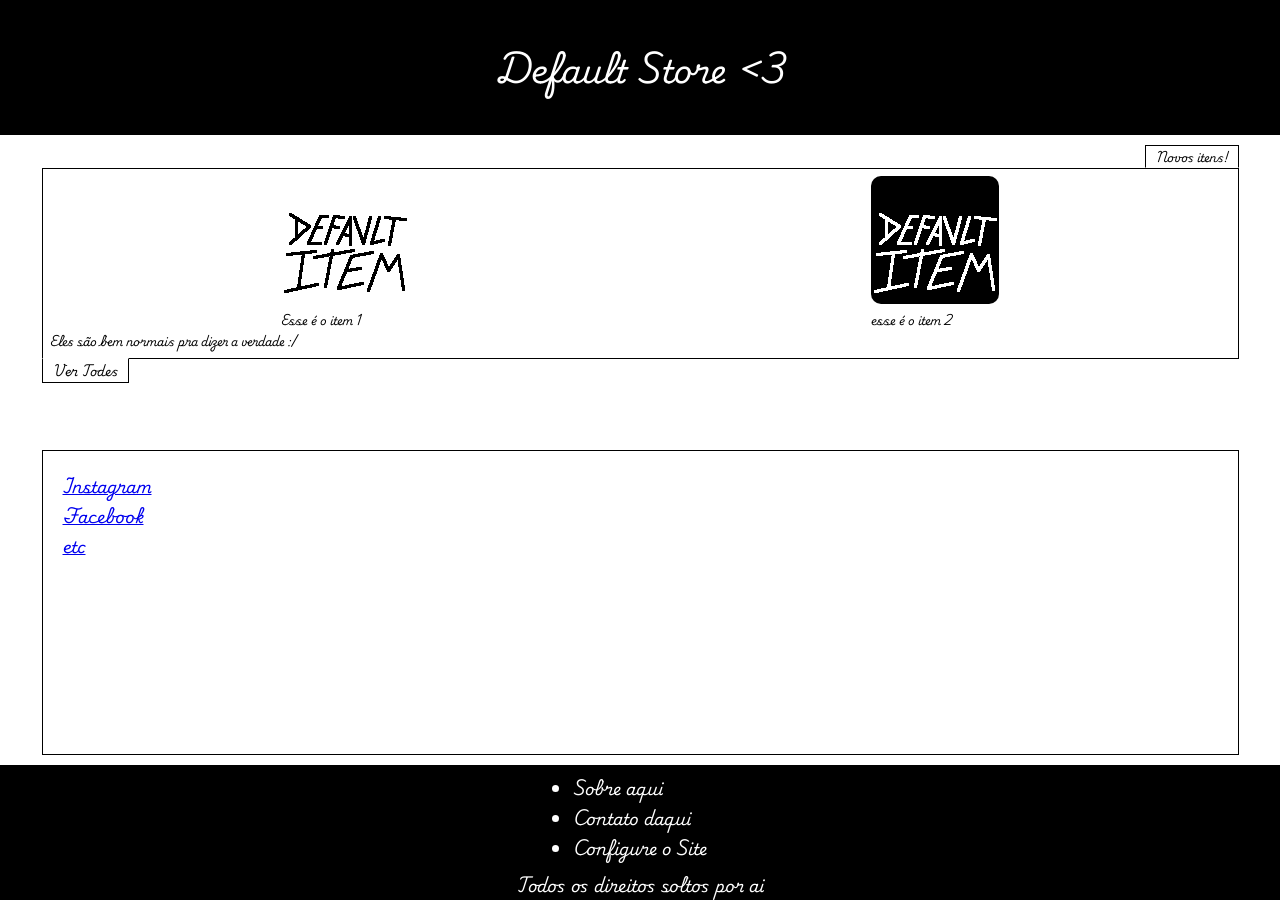
<file: index.html>
<!doctype html>
<html lang="pt-BR">
  <head>
    <meta charset="UTF-8" />
    <meta name="viewport" content="width=device-width, initial-scale=1.0" />
    <title>Home</title>
    <link rel="stylesheet" href="style.css" />
  </head>
  <body>
    <header class="default_header">
      <h1><a href="index.html">Default Store &lt;3</a></h1>
    </header>
    <main class="default_main">
      <article>
        <h3>Novos itens!</h3>
        <div class="novas_coisas">
          <div class="coisas">
            <a href="produtos.html" class="item_card">
              <img src="images/default-item.png" alt="apenas um item normal" />
              <p>Esse é o item 1</p>
            </a>
            <a href="produtos.html" class="item_card">
              <img
                src="images/default-item-2.png"
                alt="apenas um item normal"
              />
              <p>esse é o item 2</p>
            </a>
          </div>
          <p>Eles são bem normais pra dizer a verdade :/</p>
        </div>
        <a href="produtos.html" class="ver_todos">Ver Todes</a>
      </article>
      <nav class="redes_sociais">
          <ul>
            <li><a href="https://www.instagram.com/" target="_blank">Instagram</a></li>
            <li><a href="https://www.facebook.com/" target="_blank">Facebook</a></li>
            <li><a href="https://www.google.com/search?q=etc&oq=etc&gs_lcrp=EgZjaHJvbWUyBggAEEUYOTIMCAEQABhDGIAEGIoFMgwIAhAAGEMYgAQYigUyDAgDEAAYQxiABBiKBTIMCAQQABhDGIAEGIoFMgwIBRAAGEMYgAQYigUyDAgGEAAYQxiABBiKBTIMCAcQABhDGIAEGIoFMgcICBAAGIAEMgcICRAAGIAE0gEIMTg1NWowajeoAgCwAgA&sourceid=chrome&ie=UTF-8" target="_blank">etc</a></li>
          </ul>
      </nav>
    </main>
    <footer class="default_footer">
      <ul>
        <li><a href="sobre.html">Sobre aqui</a></li>
        <li><a href="contato.html">Contato daqui</a></li>
        <li><a href="configuracao.html">Configure o Site</a></li>
      </ul>
      <p>Todos os direitos soltos por ai</p>
    </footer>
  </body>
</html>
</file>
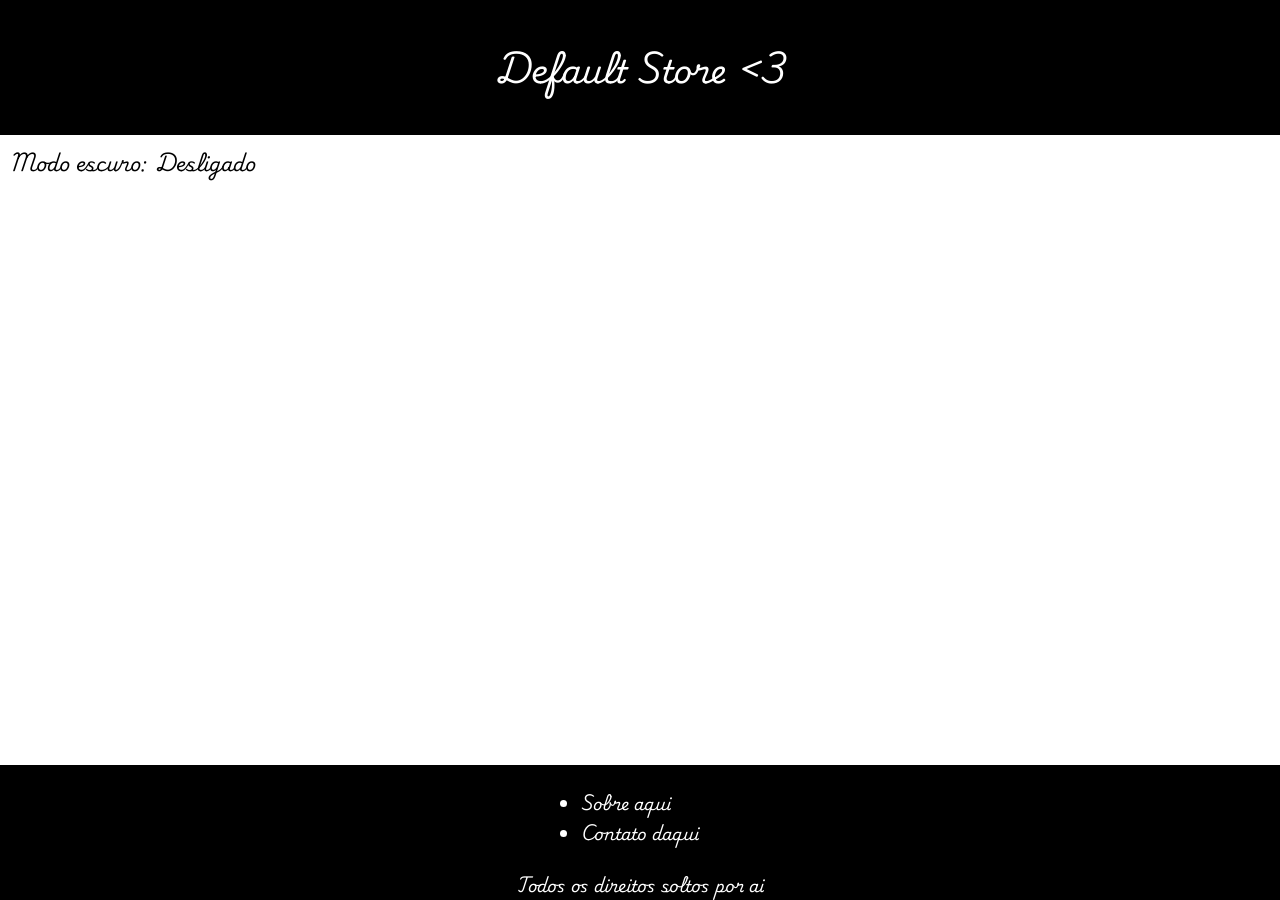
<file: configuracao.html>
<!DOCTYPE html>
<html lang="pt-BR">
<head>
    <meta charset="UTF-8">
    <meta name="viewport" content="width=device-width, initial-scale=1.0">
    <title>Configurando</title>
    <link rel="stylesheet" href="style.css">
</head>
<body>
    <header class="default_header">
      <h1><a href="index.html">Default Store &lt;3</a></h1>
    </header>
    <main class="default_main configurando_main">
        <div class="configurando">
            <h3>Modo escuro: <span class="btn_modoescuro">Desligado</span></h3>
        </div>
    </main>
     <footer class="default_footer">
      <ul>
        <li><a href="sobre.html">Sobre aqui</a></li>
        <li><a href="contato.html">Contato daqui</a></li>
      </ul>
      <p>Todos os direitos soltos por ai</p>
    </footer>
</body>
</html>
</file>
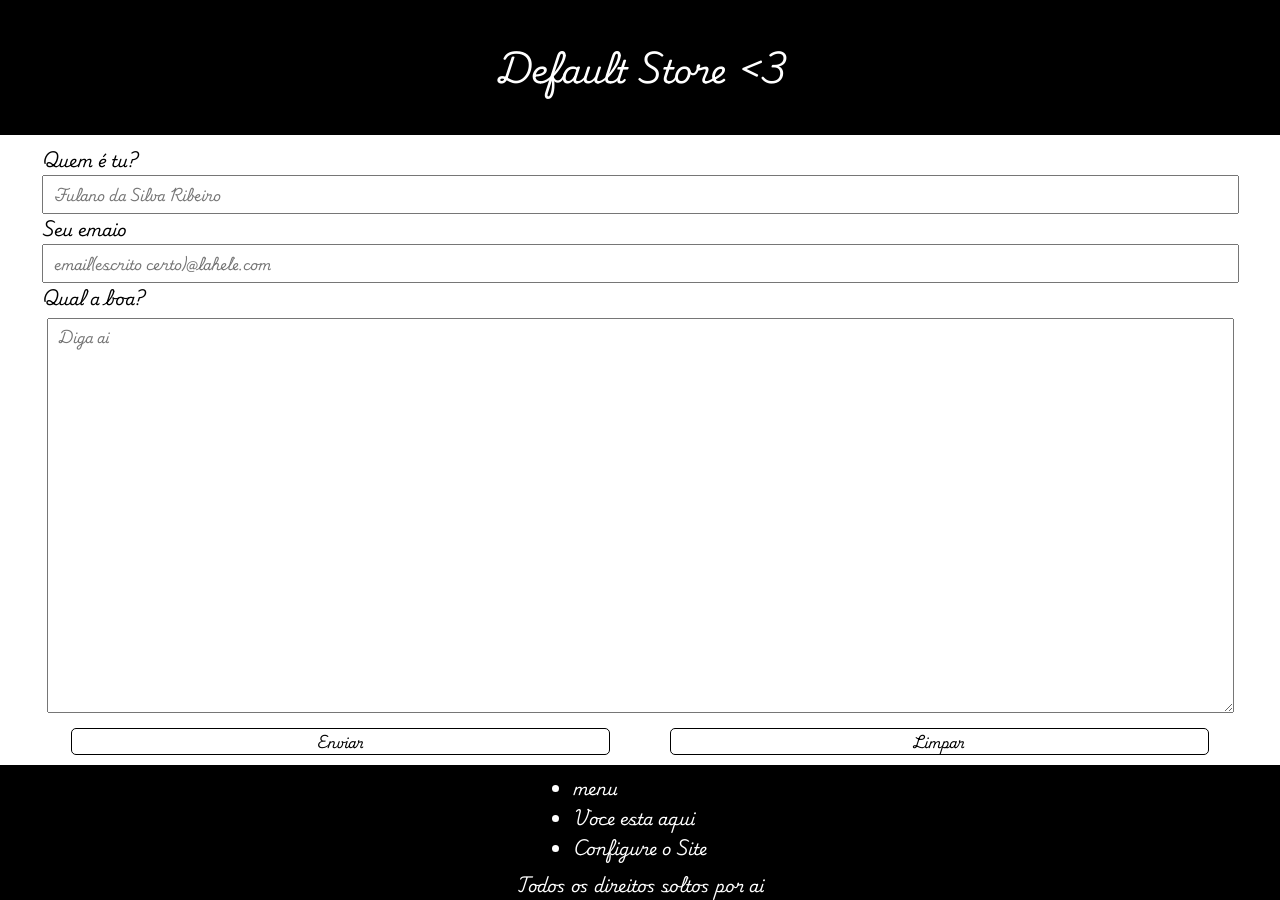
<file: contato.html>
<!DOCTYPE html>
<html lang="pt-BR">
<head>
    <meta charset="UTF-8">
    <meta name="viewport" content="width=device-width, initial-scale=1.0">
    <title>Manda zap</title>
    <link rel="stylesheet" href="style.css">
</head>
<body>
    <header class="default_header">
        <h1><a href="index.html">Default Store &lt;3</a></h1>
    </header>
    <main class="default_main contact_main">
        <form class="contato_form" action="">
            <label for="nome">Quem é tu?</label>
            <input type="text" placeholder="Fulano da Silva Ribeiro">
            <label for="email">Seu emaio</label>
            <input type="text" placeholder="email(escrito certo)@lahele.com">
            
            <label for="email">Qual a boa?</label>
            <textarea name="mensagem" id="" placeholder="Diga ai"></textarea>
            <div class="btns_form_contato">
                <button type="submit">Enviar</button>
                <button type="reset" >Limpar</button>
            </div>
        </form>
    </main>
    <footer class="default_footer">
        <ul>
            <li><a href="index.html">menu</a></li>
            <li><a href="contato.html">Voce esta aqui</a></li>
            <li><a href="configuracao.html">Configure o Site</a></li>
        </ul>
        <p>Todos os direitos soltos por ai</p>
    </footer>
</body>
</html>
</file>
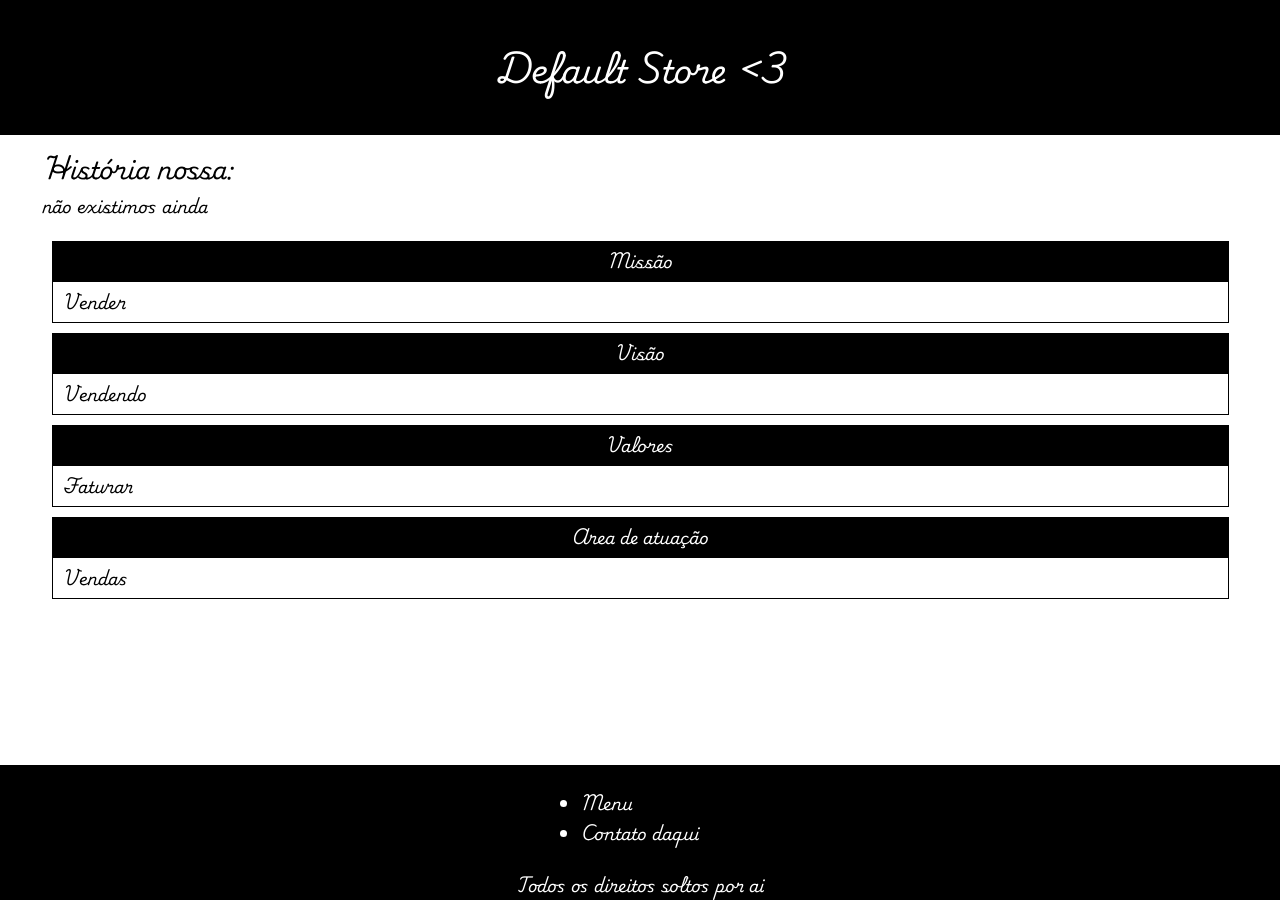
<file: sobre.html>
<!DOCTYPE html>
<html lang="pt-BR">
<head>
    <meta charset="UTF-8">
    <meta name="viewport" content="width=device-width, initial-scale=1.0">
    <title>Sobre</title>
    <link rel="stylesheet" href="style.css" />
</head>
<body>
    <header class="default_header">
        <h1><a href="index.html">Default Store &lt;3</a></h1>
    </header>
    <main class="default_main sobre_main">
        <article>
            <h2>História nossa:</h2>
            <p>não existimos ainda</p>
            <ul class="mi_vi_va">
                <li>Missão</li>                
                <li>Vender</li>
                <li>Visão</li>
                <li>Vendendo</li>
                <li>Valores</li>
                <li>Faturar</li>
                <li>Area de atuação</li>
                <li>Vendas</li>
                
            </ul>
        </article>
    </main>
    <footer class="default_footer">
        <ul>
            <li><a href="index.html">Menu</a></li>
            <li><a href="contato.html">Contato daqui</a></li>
        </ul>
        <p>Todos os direitos soltos por ai</p>
    </footer>
    
</body>
</html>
</file>
<file: style.css>
@import url("https://fonts.googleapis.com/css2?family=Inter:ital,opsz,wght@0,14..32,100..900;1,14..32,100..900&family=Playwrite+IE:wght@100..400&family=Rock+Salt&display=swap");
* {
  padding: 0px;
  margin: 0px;
  box-sizing: border-box;
}

:root {
  --fonte_1: "Inter", sans-serif;
  --fonte_2: "Rock Salt", cursive;
  --fonte_3: "Playwrite IE", cursive;
  --cor_base-1: black;
  --cor_base-2: rgb(51, 73, 173);
  --cor_base-3: rgb(71, 0, 163);
  --cor_fundo_branco:white;
  --cor_fundo_preto:black;
  --cor_fonte-branco: white;
  --cor_fonte-preto: black;
}

html {
  width: 100vw;
  height: 100vh;
}

body {
  width: 100vw;
  height: 100vh;
  display: grid;
  grid-template-rows: 15% 70% 15%;
  font-family: var(--fonte_3);
  font-weight: 400;
  font-style: normal;
}

.default_header {
  width: 100%;
  background-color: var(--cor_fonte-preto);
  display: flex;
  align-items: center;
}
.default_header h1 a {
  color: white;
  text-decoration: none;
}
.default_header h1 {
  margin: auto;
}

.default_main {
  padding: 10px;
  display: grid;
  grid-template-rows: 50% 50%;
}
.default_main article {
  width: 95%;
  margin: auto;
  height: 100%;
  display: flex;
  flex-direction: column;
}
.default_main article h3 {
  text-align: center;
  border: 1px solid;
  border-bottom: 1px solid white;
  margin: 0px 0px 0px auto;
  width: -moz-fit-content;
  width: fit-content;
  padding: 0px 10px;
  font-size: 0.7em;
}
.default_main article a {
  text-decoration: none;
  color: black;
}
.default_main article .novas_coisas {
  padding: 7px;
  border: 1px solid;
  font-size: 0.7em;
}
.default_main article .novas_coisas .coisas {
  display: flex;
  justify-content: space-around;
}
.default_main article .novas_coisas .coisas .item_card img {
  border-radius: 10px;
}
.default_main article .novas_coisas p {
  margin: auto;
}
.default_main article .ver_todos {
  border: 1px solid;
  border-top: 1px solid white;
  padding: 0px 10px;
  font-size: 0.75em;
  width: -moz-fit-content;
  width: fit-content;
  margin-top: -1px;
}
.default_main .redes_sociais {
  margin: auto;
  width: 95%;
  height: 100%;
  border: 1px solid;
  padding: 20px;
}
.default_main .redes_sociais ul {
  list-style: none;
}
.default_main .redes_sociais ul li {
  cursor: pointer;
}

.configurando_main .configurando .btn_modoescuro {
  background-color: var(--cor_fundo_branco);
  color: var(--cor_fonte-preto);
  padding: 3px;
  border-radius: 10px;
}
.sobre_main .mi_vi_va {
  list-style: none;
  padding: 10px;
}
.sobre_main .mi_vi_va li:nth-child(odd) {
  margin: 10px 0px 0px 0px;
  color: white;
  background-color: black;
  text-align: center;
  padding: 5px;
}
.sobre_main .mi_vi_va li:nth-child(even) {
  padding: 5px 10px;
  border: 1px solid;
}

.produtos_main {
  grid-template-rows: 100%;
}
.produtos_main .produtos {
  overflow-y: scroll;
  overflow-x: hidden;
  display: grid;
  grid-template-columns: 48% 45%;
  padding: 0px;
  justify-content: space-around;
}
.produtos_main .produtos .produto_card {
  border: 1px solid;
  width: 100%;
  max-height: 250px;
  min-height: 250px;
  margin: 15px 0px;
  display: grid;
  grid-template-rows: 50% 10% 30% 10%;
  align-items: center;
  padding: 0px 5px;
}
.produtos_main .produtos .produto_card img {
  margin: auto;
  width: 100%;
  height: 100%;
}
.produtos_main .produtos .produto_card p {
  font-size: 0.8em;
}
.produtos_main .produtos .produto_card button {
  background-color: white;
  border: 1px solid;
  height: 25px;
  font-family: var(--fonte_3);
  display: flex;
  align-items: center;
  justify-content: center;
  font-size: 0.7em;
}
.produtos_main .produtos .produto_card .descricao {
  width: 100%;
  height: 100%;
  overflow: scroll;
  word-break: keep-all;
  font-family: "Franklin Gothic Medium", "Arial Narrow", Arial, sans-serif;
}

.contact_main {
  display: flex;
  align-items: center;
}
.contact_main .contato_form {
  width: 95%;
  max-width: 95%;
  height: 100%;
  margin: auto;
  display: flex;
  flex-direction: column;
}
.contact_main .contato_form input {
  padding: 5px 10px;
  font-family: var(--fonte_3);
}
.contact_main .contato_form textarea {
  padding: 5px 10px;
  max-width: 100%;
  margin: 5px;
  height: 110%;
  font-family: var(--fonte_3);
}
.contact_main .contato_form .btns_form_contato {
  justify-content: space-around;
  display: flex;
  margin: 10px 0px 0px 0px;
}
.contact_main .contato_form .btns_form_contato button {
  width: 45%;
  height: -moz-fit-content;
  height: fit-content;
  background-color: white;
  border: 1px solid;
  border-radius: 5px;
  font-family: var(--fonte_3);
}

.default_footer {
  width: 100%;
  background-color: var(--cor_fundo_preto);
  color: var(--cor_fonte-branco);
  display: flex;
  flex-direction: column;
  align-items: center;
}
.default_footer ul {
  color: white;
  margin: auto;
}
.default_footer ul a {
  text-decoration: none;
  color: white;
}/*# sourceMappingURL=style.css.map */
</file>
